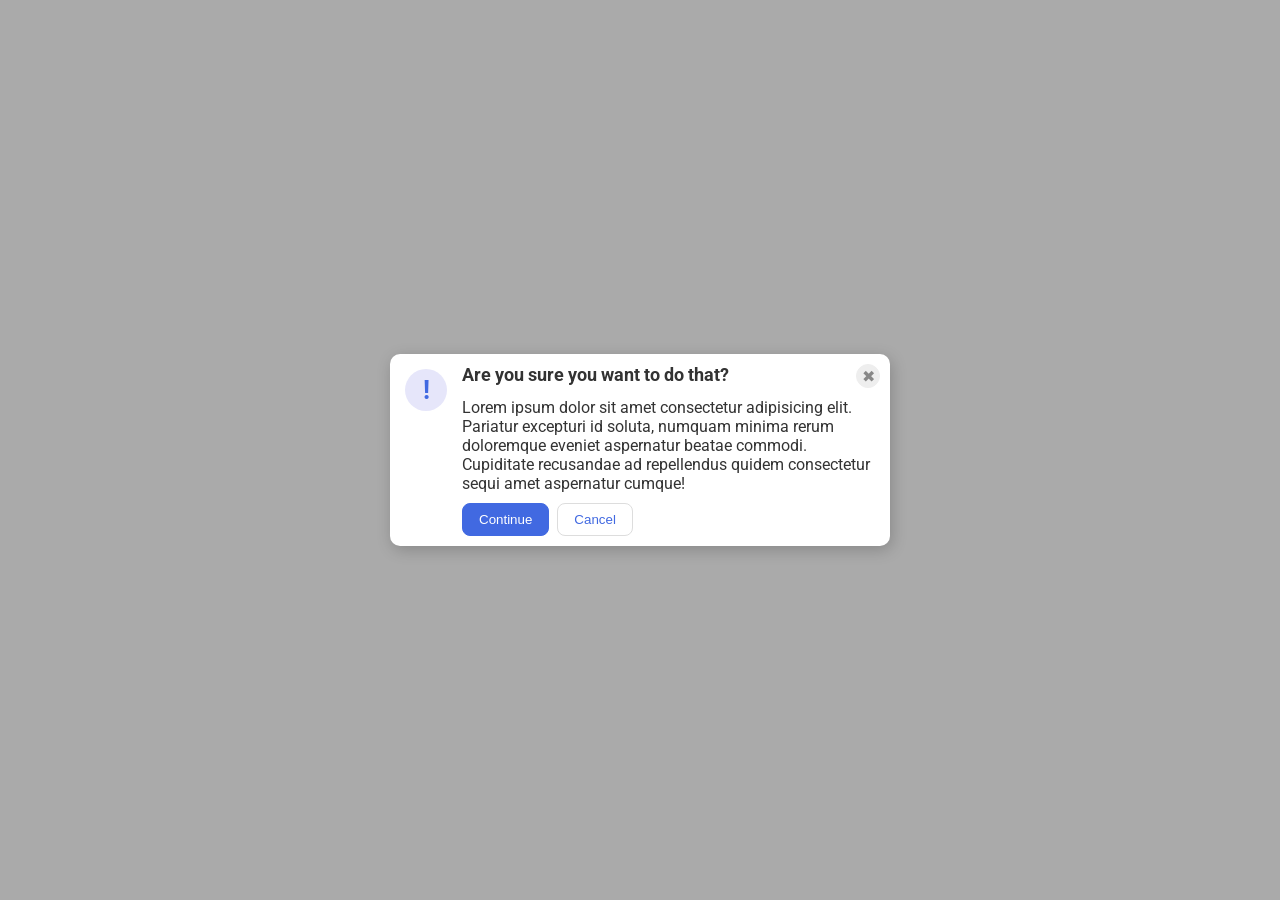
<file: foundations/flex/05-flex-modal/index.html>
<!DOCTYPE html>
<html lang="en">
  <head>
    <meta charset="UTF-8">
    <meta http-equiv="X-UA-Compatible" content="IE=edge">
    <meta name="viewport" content="width=device-width, initial-scale=1.0">
    <link rel="stylesheet" href="style.css">
    <title>Modal</title>
  </head>
  <body>
    <div class="modal">
      <div class="icon">!</div>
      <div class="container">
        <div class="top">
    <div class="header"><strong>Are you sure you want to do that?</strong></div>
    <button class="close-button">✖</button>
  </div>
        <div class="text">Lorem ipsum dolor sit amet consectetur adipisicing elit. Pariatur excepturi id soluta, numquam minima rerum doloremque eveniet aspernatur beatae commodi. Cupiditate recusandae ad repellendus quidem consectetur sequi amet aspernatur cumque!</div>
        <div class="buttons">
  <button class="continue">Continue</button>
  <button class="cancel">Cancel</button>
</div>
      </div>
    </div>
  </body>
</html>
</file>
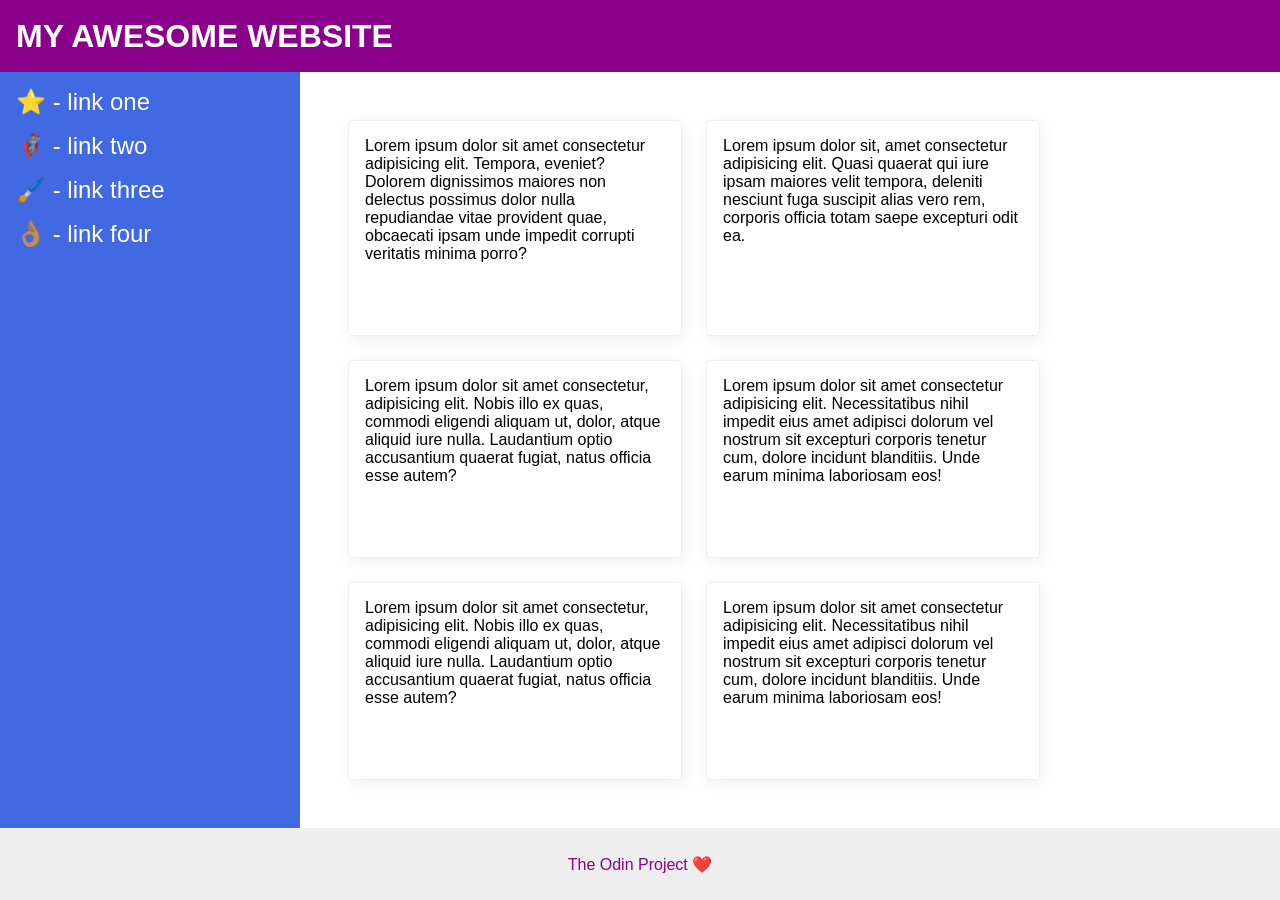
<file: foundations/flex/07-flex-layout-2/index.html>
<!DOCTYPE html>
<html lang="en">
  <head>
    <meta charset="UTF-8">
    <meta http-equiv="X-UA-Compatible" content="IE=edge">
    <meta name="viewport" content="width=device-width, initial-scale=1.0">
    <title>The Holy Grail</title>
    <link rel="stylesheet" href="style.css">
  </head>
  <body>
    <div class="header">
      MY AWESOME WEBSITE
    </div>
    <div class="middle">
    <div class="sidebar">
      <ul>
        <li><a href="#">⭐ - link one</a></li>
        <li><a href="#">🦸🏽‍♂️ - link two</a></li>
        <li><a href="#">🖌️ - link three</a></li>
        <li><a href="#">👌🏽 - link four</a></li>
      </ul>
    </div>
    <div class="cards">
    <div class="card">Lorem ipsum dolor sit amet consectetur adipisicing elit. Tempora, eveniet? Dolorem dignissimos maiores non delectus possimus dolor nulla repudiandae vitae provident quae, obcaecati ipsam unde impedit corrupti veritatis minima porro?</div>
    <div class="card">Lorem ipsum dolor sit, amet consectetur adipisicing elit. Quasi quaerat qui iure ipsam maiores velit tempora, deleniti nesciunt fuga suscipit alias vero rem, corporis officia totam saepe excepturi odit ea.</div>
    <div class="card">Lorem ipsum dolor sit amet consectetur, adipisicing elit. Nobis illo ex quas, commodi eligendi aliquam ut, dolor, atque aliquid iure nulla. Laudantium optio accusantium quaerat fugiat, natus officia esse autem?</div>
    <div class="card">Lorem ipsum dolor sit amet consectetur adipisicing elit. Necessitatibus nihil impedit eius amet adipisci dolorum vel nostrum sit excepturi corporis tenetur cum, dolore incidunt blanditiis. Unde earum minima laboriosam eos!</div>
    <div class="card">Lorem ipsum dolor sit amet consectetur, adipisicing elit. Nobis illo ex quas, commodi eligendi aliquam ut, dolor, atque aliquid iure nulla. Laudantium optio accusantium quaerat fugiat, natus officia esse autem?</div>
    <div class="card">Lorem ipsum dolor sit amet consectetur adipisicing elit. Necessitatibus nihil impedit eius amet adipisci dolorum vel nostrum sit excepturi corporis tenetur cum, dolore incidunt blanditiis. Unde earum minima laboriosam eos!</div>
    </div>
    </div>
    <div class="footer">
      The Odin Project ❤️
    </div>
  </body>
</html>
</file>
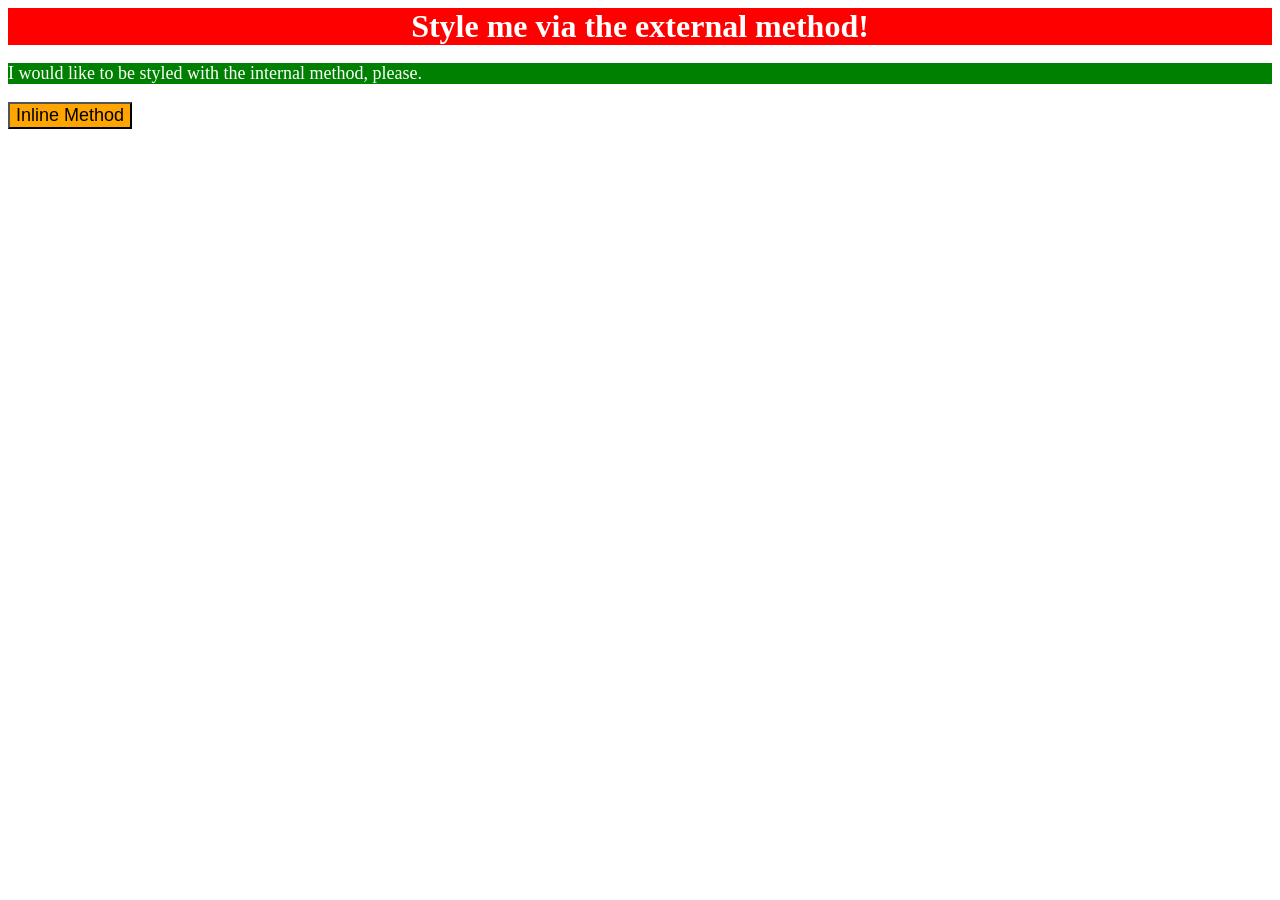
<file: foundations/intro-to-css/01-css-methods/index.html>
<!DOCTYPE html>
<html lang="en">
  <head>
    <meta charset="UTF-8">
    <meta http-equiv="X-UA-Compatible" content="IE=edge">
    <meta name="viewport" content="width=device-width, initial-scale=1.0">
    <title>Methods for Adding CSS</title>
    <link rel="stylesheet" href="style.css">
    <style>
      p {
        background-color: green;
        color: white;
        font-size: 18px;
      }
    </style>
  </head>
  <body>
    <div>Style me via the external method!</div>
    <p>I would like to be styled with the internal method, please.</p>
    <button style="background-color: orange; font-size: 18px;">Inline Method</button>
  </body>
</html>
</file>
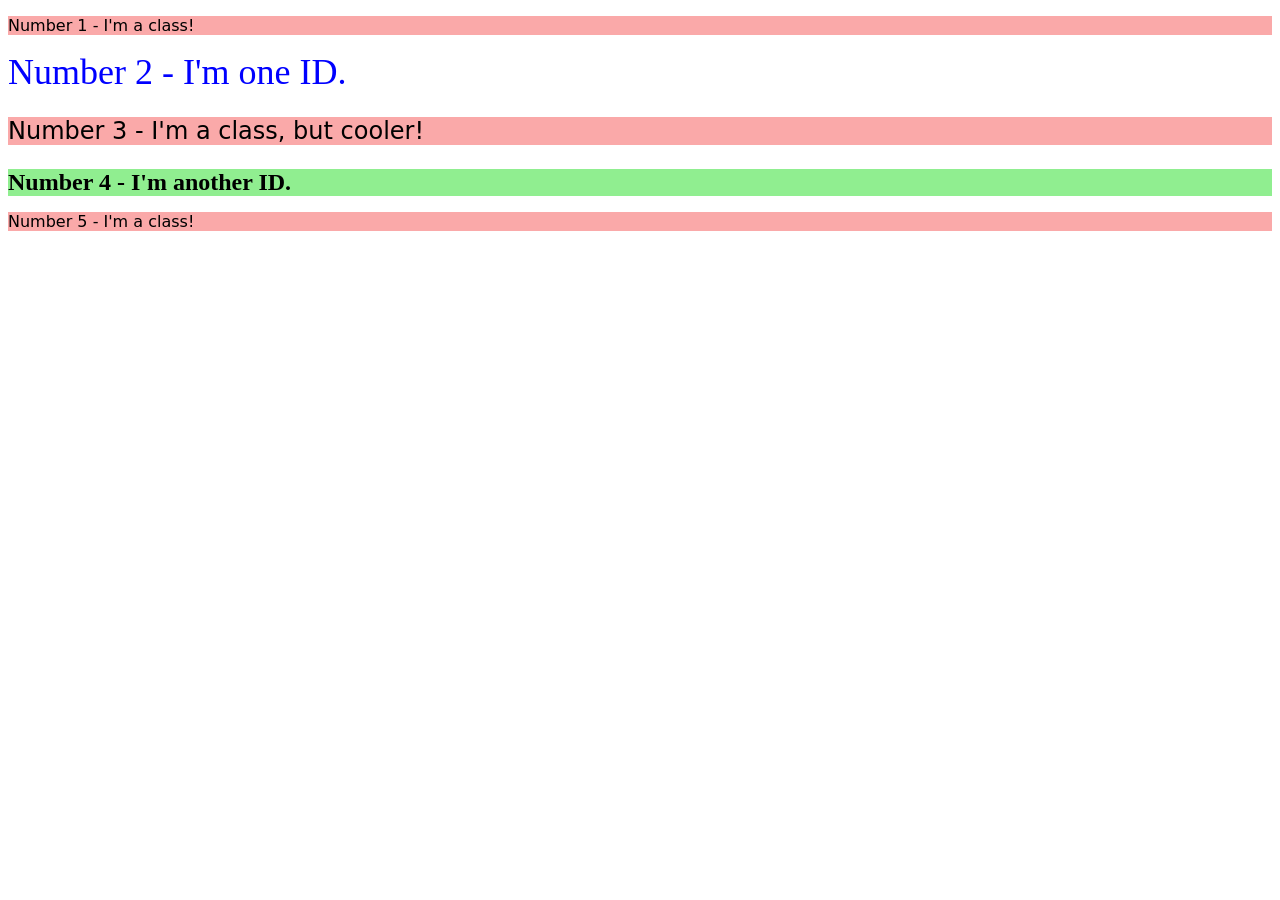
<file: foundations/intro-to-css/02-class-id-selectors/index.html>
<!DOCTYPE html>
<html lang="en">
  <head>
    <meta charset="UTF-8">
    <meta http-equiv="X-UA-Compatible" content="IE=edge">
    <meta name="viewport" content="width=device-width, initial-scale=1.0">
    <title>Class and ID Selectors</title>
    <link rel="stylesheet" href="style.css">
  </head>
  <body>
    <p class="odd">Number 1 - I'm a class!</p>
    <div id="sec">Number 2 - I'm one ID.</div>
    <p class="odd" id="thi">Number 3 - I'm a class, but cooler!</p>
    <div id="for">Number 4 - I'm another ID.</div>
    <p class="odd">Number 5 - I'm a class!</p>
  </body>
</html>
</file>
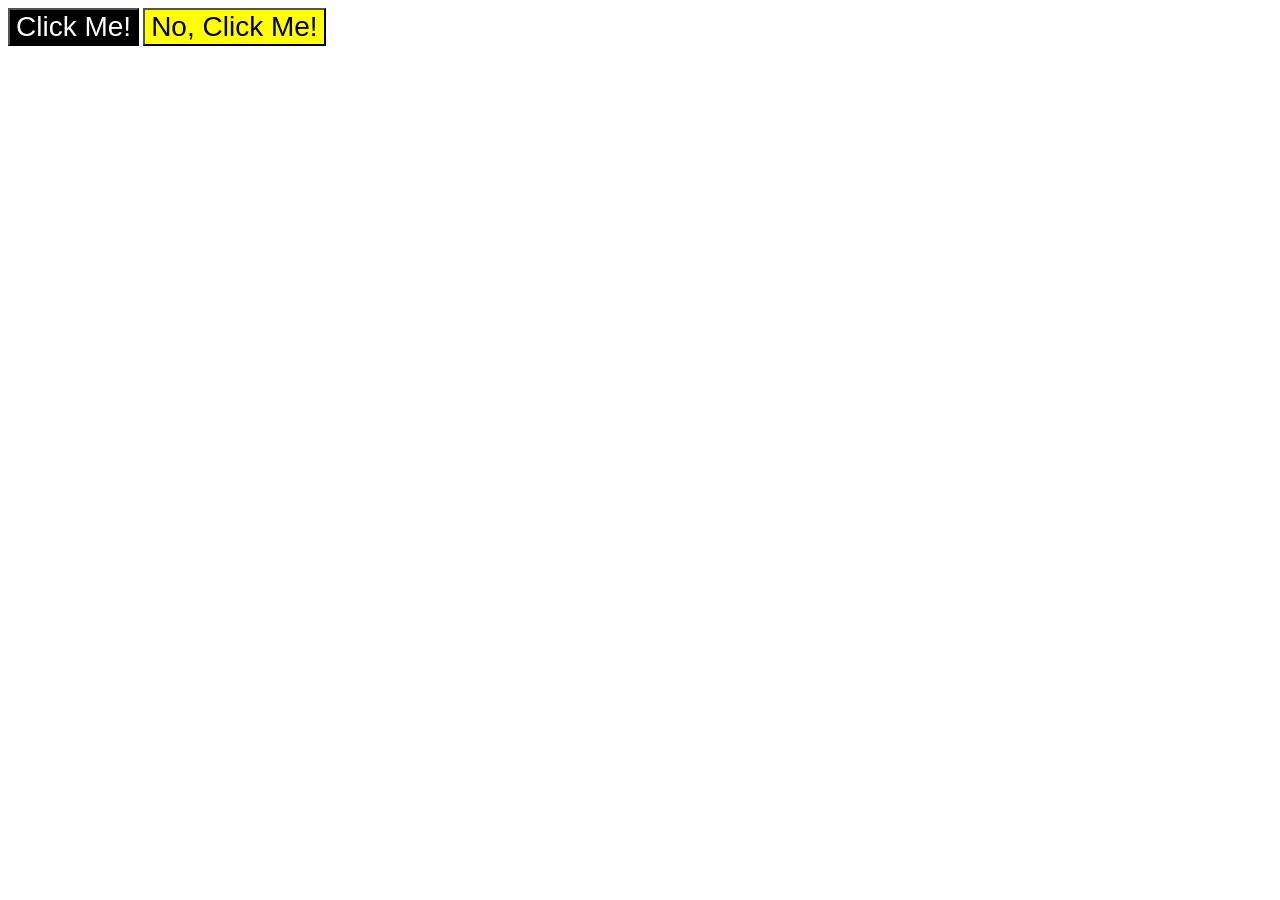
<file: foundations/intro-to-css/03-grouping-selectors/index.html>
<!DOCTYPE html>
<html lang="en">
  <head>
    <meta charset="UTF-8">
    <meta http-equiv="X-UA-Compatible" content="IE=edge">
    <meta name="viewport" content="width=device-width, initial-scale=1.0">
    <title>Grouping Selectors</title>
    <link rel="stylesheet" href="style.css">
  </head>
  <body>
    <button class="button bone">Click Me!</button>
    <button class="button btwo">No, Click Me!</button>
  </body>
</html>
</file>
<file: foundations/flex/05-flex-modal/style.css>
@import url('https://fonts.googleapis.com/css2?family=Roboto:wght@400;700&display=swap');

html, body {
  height: 100%;
}

body {
  font-family: Roboto, sans-serif;
  margin: 0;
  background: #aaa;
  color: #333;
  /* I'll give you this one for free lol */
  display: flex;
  align-items: center;
  justify-content: center;
}
.header {
  font-size: 18px;
}
.container {
  display: flex;
  flex-direction: column;
  gap: 10px;
  justify-self: flex-start;
}

.modal {
  background: white;
  width: 480px;
  border-radius: 10px;
  box-shadow: 2px 4px 16px rgba(0,0,0,.2);
  display: flex;
  padding: 10px;
  gap: 10px;
}
.buttons {
  display: flex;
  gap: 8px;
}

.icon {
  color: royalblue;
  font-size: 26px;
  font-weight: 700;
  background: lavender;
  width: 42px;
  height: 42px;
  border-radius: 50%;
  display: flex;
  align-items: center;
  justify-content: center;
  flex-shrink: 0;
  margin: 5px;
}

.close-button {
  background: #eee;
  border-radius: 50%;
  color: #888;
  font-weight: 400;
  font-size: 16px;
  height: 24px;
  width: 24px;
  display: flex;
  align-items: center;
  justify-content: center;
  border: 1px solid #eee;
  padding: 0;
}

button {
  cursor: pointer;
  padding: 8px 16px;
  border-radius: 8px;
}

button.continue {
  background: royalblue;
  border: 1px solid royalblue;
  color: white;
}

button.cancel {
  background: white;
  border: 1px solid #ddd;
  color: royalblue;
}
.top {
  display: flex;
  flex-direction: row;
  justify-content: space-between;
}
</file>
<file: foundations/flex/07-flex-layout-2/style.css>
body {
  font-family: -apple-system, BlinkMacSystemFont, 'Segoe UI', Roboto, Oxygen, Ubuntu, Cantarell, 'Open Sans', 'Helvetica Neue', sans-serif;
  margin: 0;
  min-height: 100vh;
  display: flex;
  flex-direction: column;

}

.header {
  display: flex;
  padding-left: 16px;
  align-items: center;
  font-size: 32px;
  font-weight: 900;
  height: 72px;
  background: darkmagenta;
  color: white;
}

.footer {
  align-items:center ;
  justify-content: center;
  display: flex;
  height: 72px;
  background: #eee;
  color: darkmagenta;
}
li {
   margin-bottom: 16px; 
}
a {
  text-decoration: none;
  color: white;
  font-size: 24px;
}
.sidebar {
  padding: 16px;
  width: 300px;
  background: royalblue;
  box-sizing: border-box;
  flex-shrink: 0;
}
ul {
list-style-type: none; /* Removes bullet points */
padding: 0; /* Removes default padding */
margin: 0; /* Removes default margin */
}
.middle {
  flex: 1;
  flex-direction: row;
  display: flex;
}

.card {
  width: 300px;
  border: 1px solid #eee;
  box-shadow: 2px 4px 16px rgba(0,0,0,.06);
  border-radius: 4px;
  padding: 16px;
}
.cards {
  gap: 24px;
  padding: 48px;
  display: flex;
  flex-direction: row;
  flex-wrap: wrap;
}
</file>
<file: foundations/intro-to-css/01-css-methods/style.css>
div{
    background-color: red;
    font-size: 32px;
    font-weight: 700;
    color: white;
    text-align: center;
}
</file>
<file: foundations/intro-to-css/02-class-id-selectors/style.css>
.odd {
    background-color: rgb(250, 169, 169);
    font-family: "Verdana", "DejaVu Sans", "sans-serif";
}
#sec {
    color: blue;
    font-size: 36px;
}
#thi {
    font-size: 24px;
}
#for {
    background-color: lightgreen;
    font-size: 24px;
    font-weight: bold;
}
</file>
<file: foundations/intro-to-css/03-grouping-selectors/style.css>
.button {
    font-size: 28px;
    font-family: Helvetica, "Times New Roman", sans-serif;
}
.bone {
    background-color: black;
    color: white;
}
.btwo {
    background-color: yellow;
}
</file>
